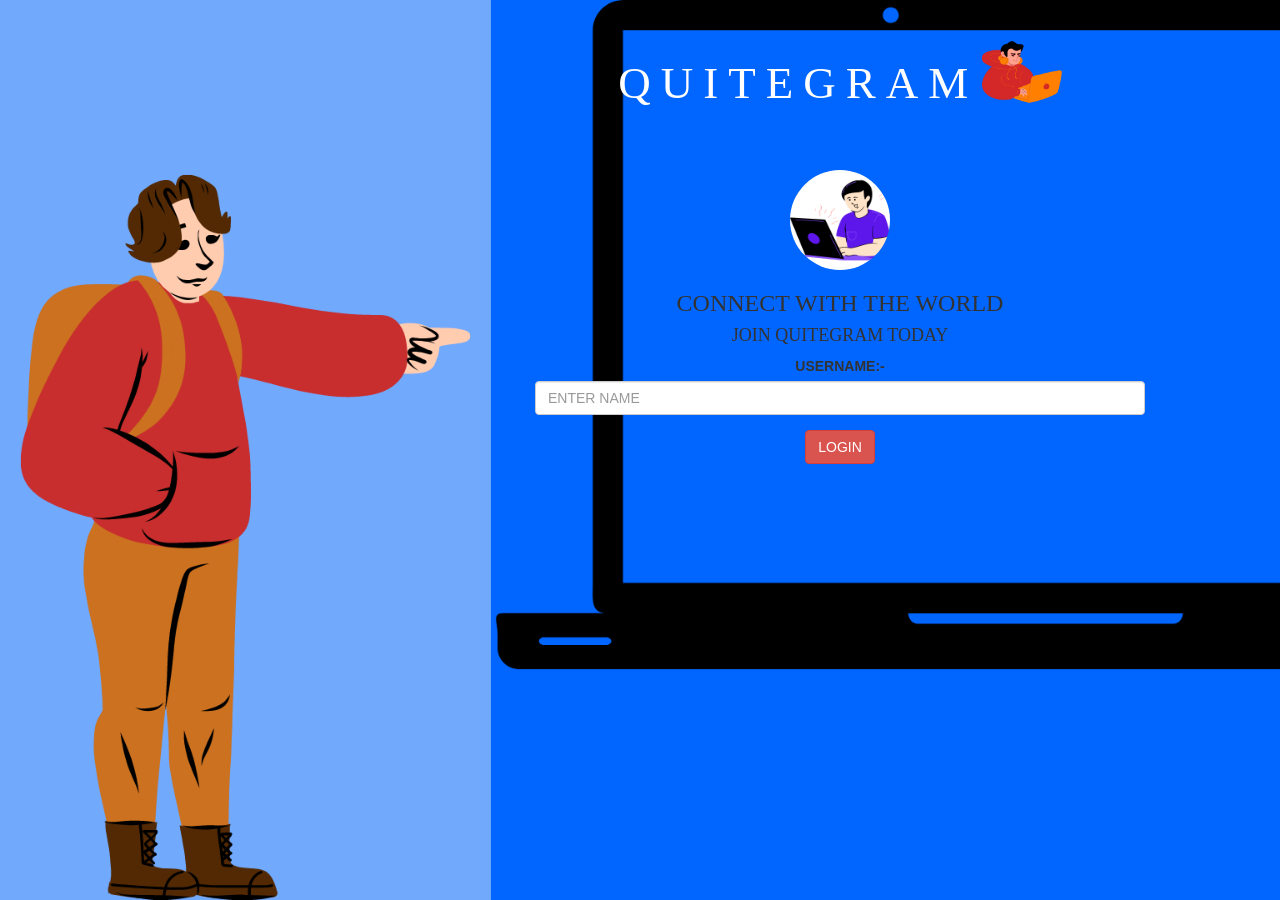
<file: index.html>
<!DOCTYPE html>
<html>

<head>
    <title>QUITEGRAM</title>
    <link href="https://fonts.googleapis.com/css?family=Yeon+Sung&display=swap" rel="stylesheet">
    <meta name="viewport" content="width=device-width, initial-scale=1">

    <link rel="stylesheet" href="https://maxcdn.bootstrapcdn.com/bootstrap/3.4.0/css/bootstrap.min.css">
    <script src="https://ajax.googleapis.com/ajax/libs/jquery/3.4.1/jquery.min.js"></script>
    <script src="https://maxcdn.bootstrapcdn.com/bootstrap/3.4.0/js/bootstrap.min.js"></script>

    <link rel="stylesheet" type="text/css" href="style.css">
    <script src="kwitter.js"></script>
</head>

<body id="man">

    <center>
        <div class="col-lg-6 col-md-6 col-sm-6 col-xs-11 login_div">
            <h1 class="header">QUITEGRAM<sup>
                <img src="hah.png">
                </sup>
            </h1>
            <br>
            <img src="nah.png" class="logo">
            <h3>CONNECT WITH THE WORLD</h3>
            <h4>JOIN QUITEGRAM TODAY</h4>
            <div class="form-group">
                <label>USERNAME:- </label>
                <input class="form-control mr-sm-2" id="username" type="text" placeholder="ENTER NAME">
            </div>
            <button id="login_btn" class="btn btn-danger" onclick="login()">LOGIN</button>
            <br><br>
        </div>
    </center>

</body>

</html>
</file>
<file: style.css>
html,
body {
    height: 100%;
    margin: 0;
}

#man {
    background-image: url('so.png');
    background-size: cover;
    background-repeat: no-repeat;
}

.header {
    color: white;
    font-family: 'papyrus';
    font-size: 45px;
    letter-spacing: 10px;
    margin-top: 80px;
}

.header img {
    width: 80px;
    margin-left: -15px;
}

.login_div {
    float: right;
    margin-right: 120px;
    margin-top: -30px;
}

.logo {
    width: 100px;
    margin-top: 10px;
    border-radius: 50px;
}

#login_button {
    width: 80%;
    border-radius: 15px;
}

.room_name {
    cursor: pointer;
    font-size: 20px;
}

#logout {
    font-size: 20px;
    float: right;
}

#output {
    padding: 10px;
    width: 80%;
    background: rgba(255, 255, 255, 0.8);
    border-radius: 15px;
}

.input_div_room_page {
    width: 80%;
}

.input_div label {
    color: white;
    font-size: 20px;
}

.input_div_message_page {
    position: fixed;
    bottom: 0px;
    width: 100%;
    background: rgba(255, 255, 255, 0.8);
}

.input_div_message_page label {
    color: black;
}

.input_div_message_page #msg {
    width: 80%;
}

.input_div_message_page button {
    margin-top: 15px;
    width: 50%;
}

.color_white {
    color: white
}

.user_tick {
    width: 20px;
}

.message_h4 {
    padding-left: 5px;
    color: grey;
}

h3,
h4 {
    font-family: Comic sans MS;
}

.mad {
    background-color: #0066FF;
}
</file>
